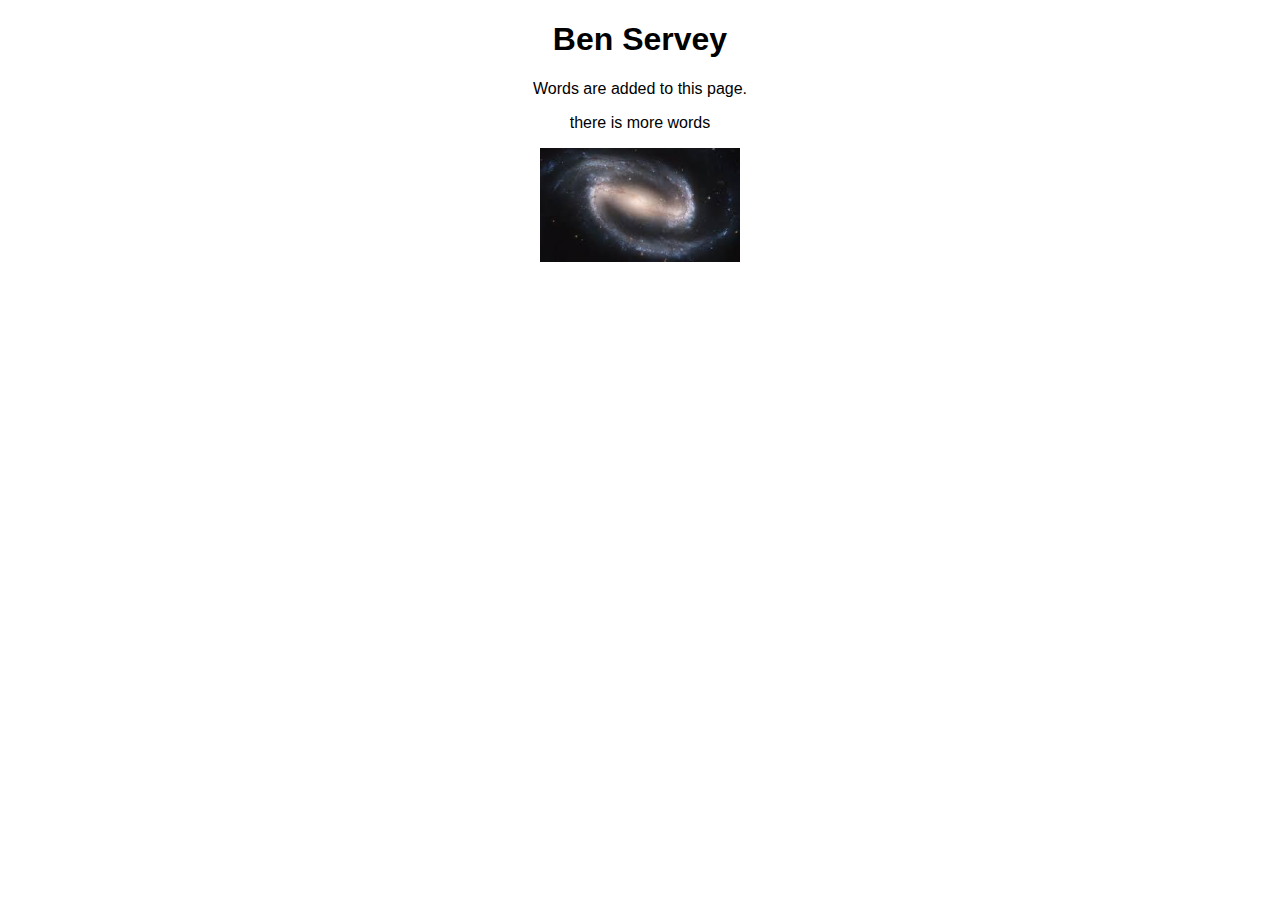
<file: index.html>
<!DOCTYPE html>
<html>
    <head>
        <link rel="stylesheet" href="styles.css" />
    </head>
    <body>
        <h1> Ben Servey</h1>
    
    <p> Words are added to this page.</p>
    <p>there is more words</p>
    <img src="[data-uri]">
    </body>
    </html>
</file>
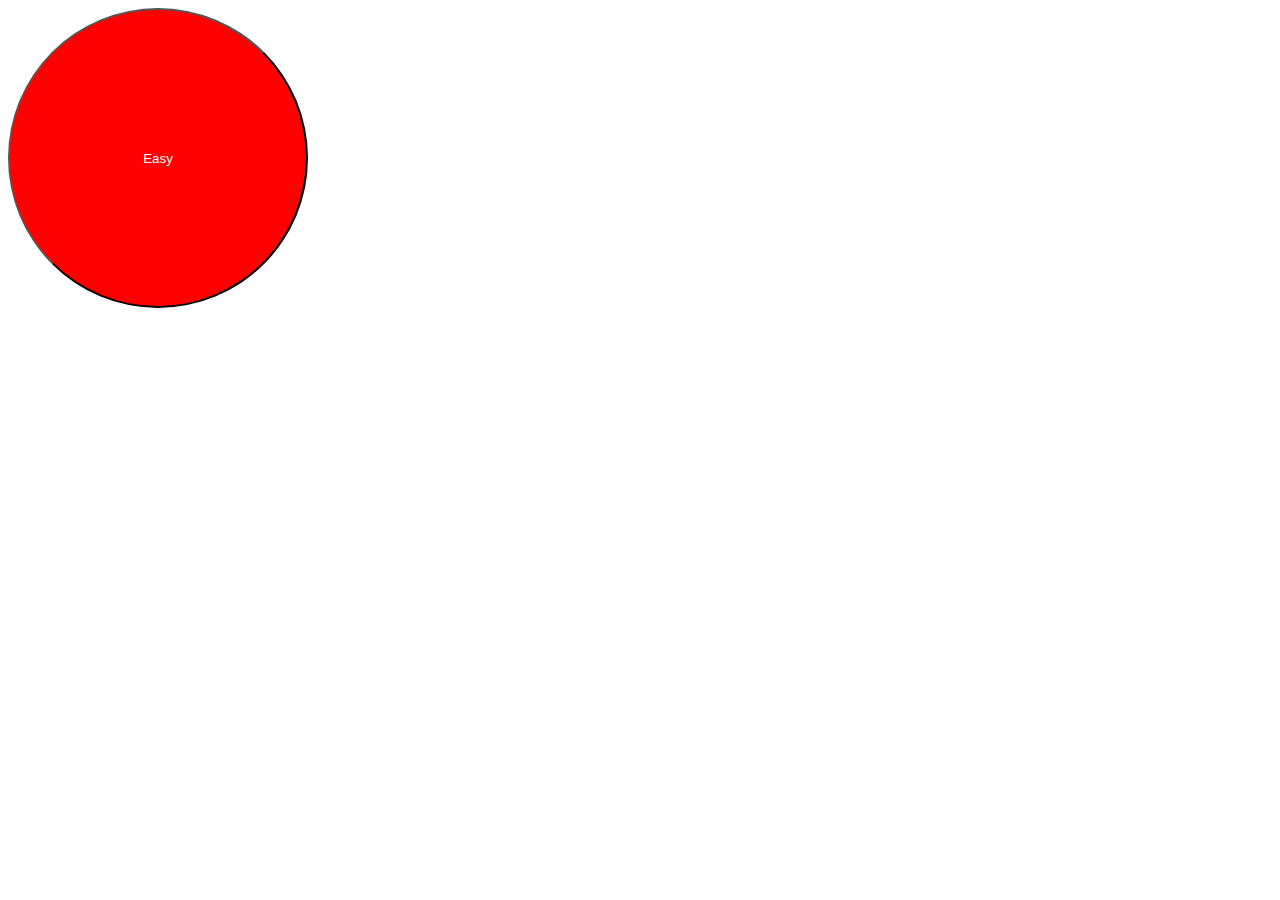
<file: That_was_easy/index.html>
<!DOCTYPE>
<html>
    <head>
        <title>That Was Easy</title>
        <link href="styles.css" rel="stylesheet">
    </head>
    <body>
        <button id="easy">Easy</button>
       
        <script src=https://code.jquery.com/jquery-2.2.3.min.js></script>
        <script src="main.js"></script>
    </body>
</html>
</file>
<file: styles.css>
img{
    width: 200px;
}
body{
text-align: center;
font-family: "Arial";
}
</file>
<file: That_was_easy/styles.css>
#easy{
    width:300px;
    height: 300px; 
    border-radius: 150px;
    border-color: black;
    background-color: red;
    fount-size: 50px;
    color: white;
}
</file>
